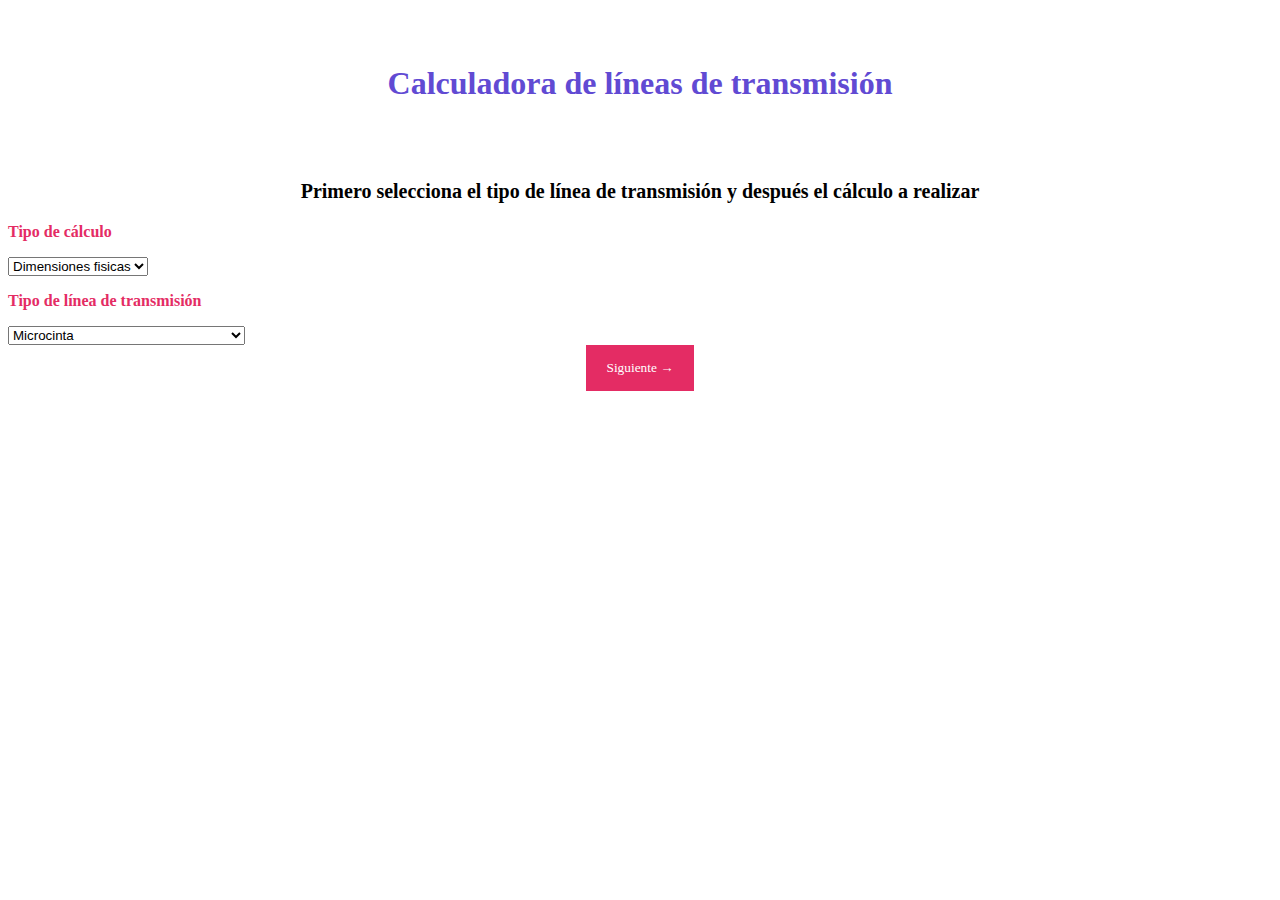
<file: index.html>
<!DOCTYPE html>
<html>

<header>
    <link href="https://cdn.jsdelivr.net/npm/bootstrap@5.0.2/dist/css/bootstrap.min.css" rel="stylesheet" integrity="sha384-EVSTQN3/azprG1Anm3QDgpJLIm9Nao0Yz1ztcQTwFspd3yD65VohhpuuCOmLASjC" crossorigin="anonymous">
    <link rel="stylesheet" href="css/diseño.css">
</header>

<body class="Inicio">

<div class="container overflow-hidden">
  <div class="row gy-10">
    <div class="col-12">
      <br><br><center><b><h1>Calculadora de líneas de transmisión</h1></b></center>
    </div>
  </div>
  <div class="row gy-8">
      <br><br><h3 class="custom-sub"><center>Primero selecciona el tipo de línea de transmisión y después el cálculo a realizar</center></h3>
  </div>
  <div class="row gy-5">
    <div class="col-6">
      <div class="p-3">
        <h3 class="custom-label">
          Tipo de cálculo
        </h3>
        <select class="form-select" id="tipo_calculo" name="calculo" aria-label="Selecciona una opción">
            <option value="1">Dimensiones fisicas</option>
            <option value="2">Impedancias</option>
        </select>
      </div>
    </div>
    <div class="col-6">
      <div class="p-3">
        <h3 class="custom-label">
          Tipo de línea de transmisión
        </h3>
        <select class="form-select" id="tipo_linea" name="Linea">
            <option value="1">Microcinta</option>
            <option value="2">Cable coaxial</option>
            <option value="3">Línea bifilar o de alambres paralelos</option>
        </select>
      </div>
    </div>
  </div>
  <div class="row gy-5">
    <div class="col-12">
      <div class="p-3">
        <center>
        <button type="button" class="btn btn-dark btn-md" id="reedireccionar">
          Siguiente →
        </button>
      </center>
      </div>
    </div>
  </div>
</div>



  <script src="js/cambio.js"></script>
  <script src="https://cdn.jsdelivr.net/npm/bootstrap@5.0.2/dist/js/bootstrap.bundle.min.js" integrity="sha384-MrcW6ZMFYlzcLA8Nl+NtUVF0sA7MsXsP1UyJoMp4YLEuNSfAP+JcXn/tWtIaxVXM" crossorigin="anonymous"></script>

  </body>

</html>
</file>
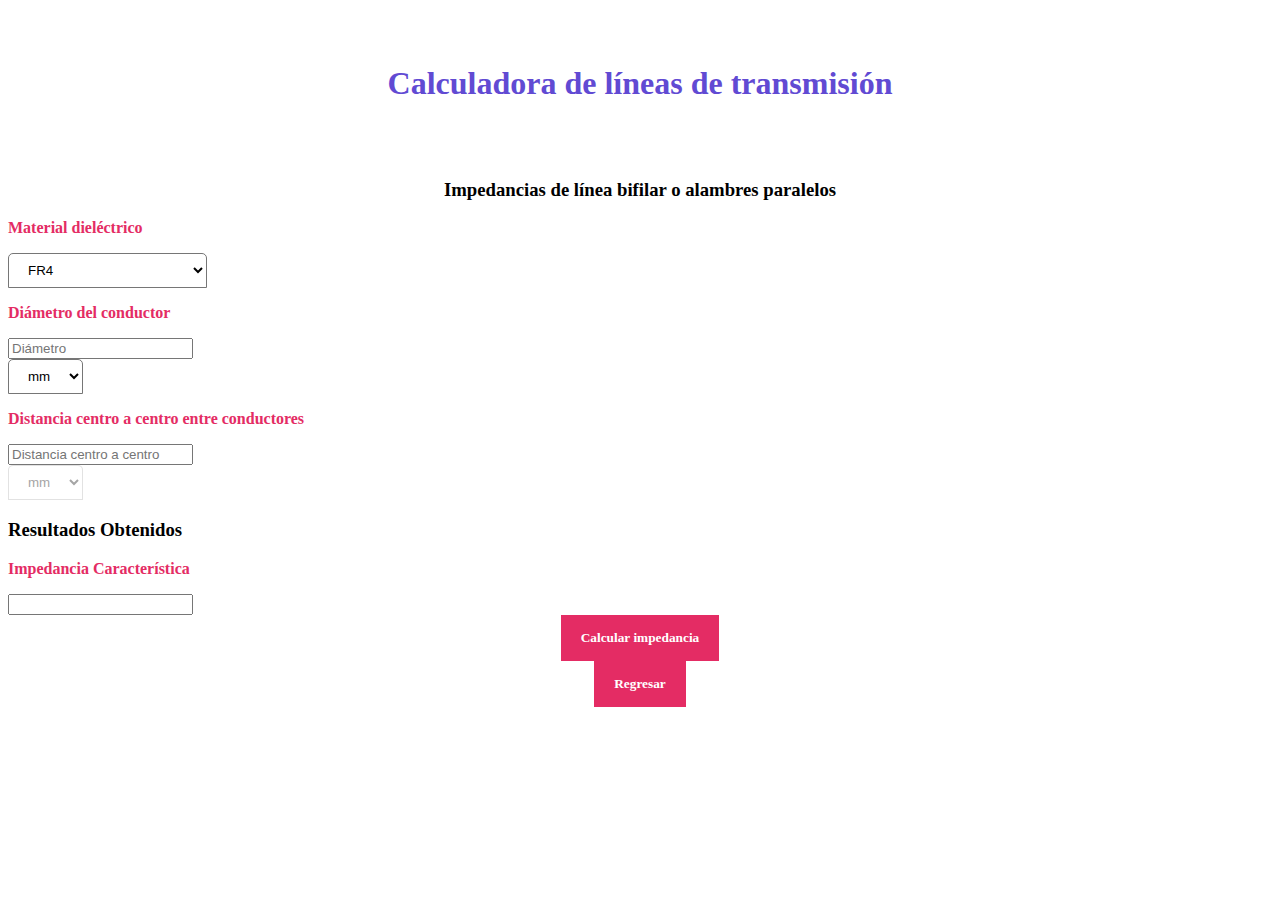
<file: Bifiliar.html>
<!DOCTYPE html>
<html>

<header>
    <link rel="stylesheet" href="css/Bifiliar.css">
    <link href="https://cdn.jsdelivr.net/npm/bootstrap@5.0.2/dist/css/bootstrap.min.css" rel="stylesheet" integrity="sha384-EVSTQN3/azprG1Anm3QDgpJLIm9Nao0Yz1ztcQTwFspd3yD65VohhpuuCOmLASjC" crossorigin="anonymous">
    <link rel="stylesheet" href="css/diseño.css">

</header>

<body class="Inicio">

  <div class="container overflow-hidden">
    <div class="row gy-10">
      <div class="col-12">
        <br><br><center><b><h1>Calculadora de líneas de transmisión</h1></b></center>
      </div>
    </div>
    <div class="row gy-10">
      <div class="col-12">
        <br><br><center><b><h3>Impedancias de línea bifilar o alambres paralelos</h3></b></center>
      </div>
    </div>
    <div class="row gy-5">
      <div class="col-12">
        <div class="col-6">
          <div class="p-3">
            <h3 class="custom-label">
              Material dieléctrico
            </h3>
            <select class="form-select" id="diele" name="Dielectrico" onchange="cambiar_estilo()">
              <option  value="1" selected="selected">FR4</option>
              <option  value="2">Fibra de Vidrio (D Glass) </option>
              <option  value="3">Fibra de Vidrio (E glass)</option>
              <option  value="4">PVC</option>
              <option  value="5">Duroid</option>
              <option  value="6">Mylar</option>
              <option  value="7">Poliestireno</option>
              <option  value="8">Polietileno</option>
              <option  value="9">Porcelana</option>
              <option  value="10">Teflon</option>
              <option  value="11">Caucho</option>
              <option  value="12">Otro</option>
            </select>
          </div>
        </div>
        <div class="col-6">
          <div class="p-3 otra_seleccion">
            <input type="text" class="form-control input_dielectrico" id="dielectrico_in" placeholder="Ingresa la permitividad magnética"></input>
          </div>
        </div>
      </div>
    </div>


    <div class="row gy-5">
      <div class="col-6">
        <div class="p-3">
          <div class="col-8">
            <h3 class="custom-label">
              Diámetro del conductor
            </h3>
          </div>
          <div class="row">
            <div class="col-6">
              <input type="text" class="form-control" id="conductor_input" placeholder="Diámetro">
            </div>
            <div class="col-6">
              <select class="form-select" id="diam" name="diametro_c" onchange="medida()">
                   <option value="1" selected="selected">mm</option>
                   <option value="2">cm</option>
              </select>
            </div>
          </div>
        </div>
      </div>


      <div class="col-6">
        <div class="p-3">
          <div class="col-12">
            <h3 class="custom-label">
              Distancia centro a centro entre conductores
            </h3>
          </div>
          <div class="row">
            <div class="col-6">
              <input type="text" class="form-control" id="dcc_input" placeholder="Distancia centro a centro">
            </div>
            <div class="col-6">
              <select class="form-select atributos_medicion" id="dcc" name="medicion_dimnensiones" disabled="disabled">
                <option value="1" selected="selected">mm</option>
                <option value="2">cm</option>
              </select>
            </div>
          </div>
        </div>
      </div>
    </div>

  <div class="row gy-5">
    <div class="col-12">
      <div class="p-3">
        <div class="col-12">
          <h3>
            Resultados Obtenidos
          </h3>
        </div>
        <div class="row">
          <div class="col-8">
            <h3 class="custom-label">Impedancia Característica</h3>
            <input type="text" class="form-control" id="bifiliar_res" readonly=readonly>
          </div>
        </div>
      </div>
    </div>
  </div>

  <div class="row gy-5">
        <div class="col-12 ">
          <center>
          <button type="button" class="btn btn-dark btn-md" id="impedancia_calculo3">
            Calcular impedancia
          </button></center>
        </div>
        <div class="col-12 ">
          <center><button type="button" class="btn btn-light btn-md" onclick="menu()">
            Regresar
          </button></center>
        </div>
  </div>
  </div>



</div>
<script src="js/cambio.js"></script>
<script src="js/Dielectrico.js"></script>
<script src="js/bifiliar_impedancia.js"></script>
  </body>

</html>
</file>
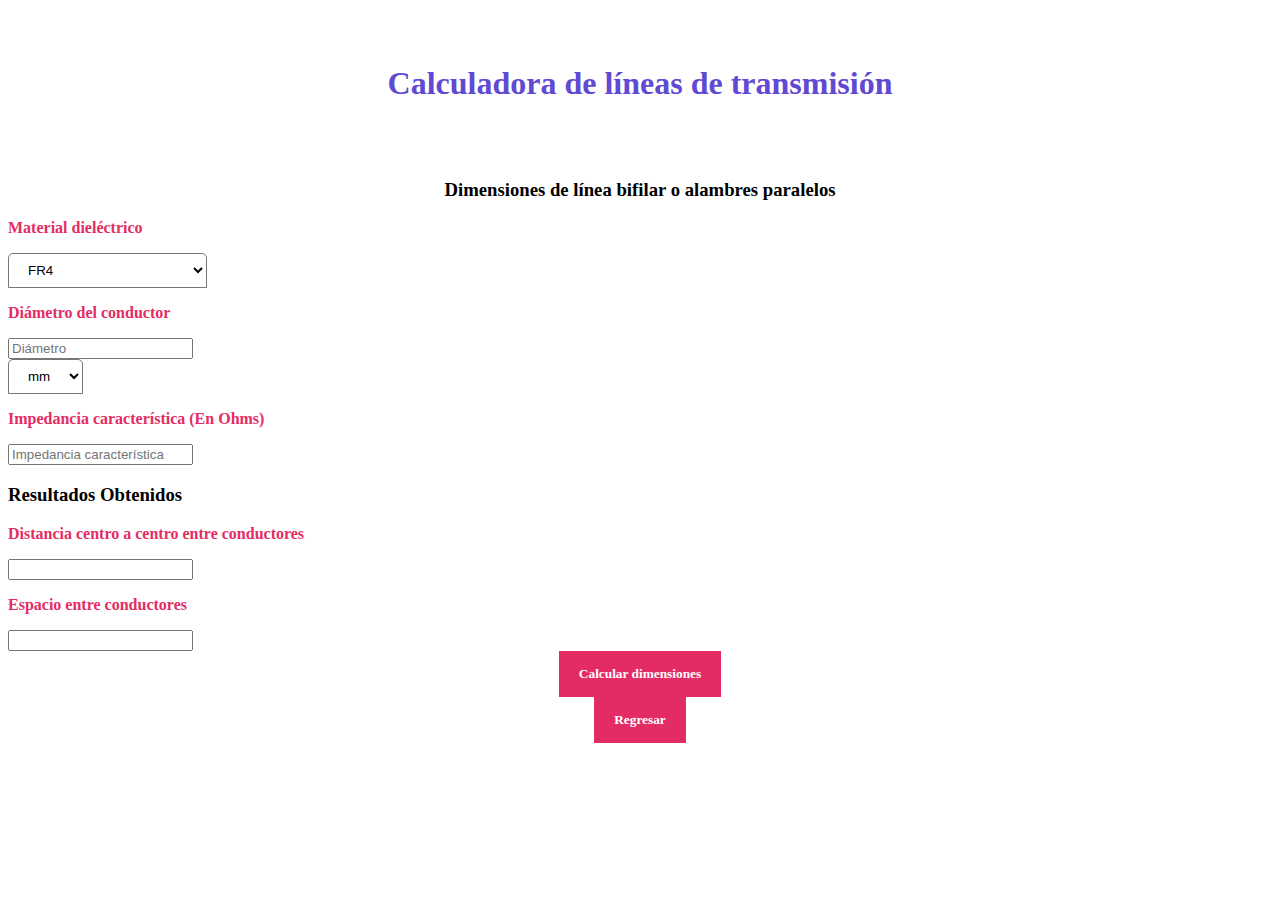
<file: Bifiliar2.html>
<!DOCTYPE html>
<html>

<header>
    <link rel="stylesheet" href="css/Bifiliar.css">
    <link href="https://cdn.jsdelivr.net/npm/bootstrap@5.0.2/dist/css/bootstrap.min.css" rel="stylesheet" integrity="sha384-EVSTQN3/azprG1Anm3QDgpJLIm9Nao0Yz1ztcQTwFspd3yD65VohhpuuCOmLASjC" crossorigin="anonymous">
    <link rel="stylesheet" href="css/diseño.css">


</header>

<body class="Inicio">


    <div class="container overflow-hidden">
      <div class="row gy-10">
        <div class="col-12">
          <br><br><center><b><h1>Calculadora de líneas de transmisión</h1></b></center>
        </div>
      </div>
      <div class="row gy-10">
        <div class="col-12">
          <br><br><center><b><h3>Dimensiones de línea bifilar o alambres paralelos</h3></b></center>
        </div>
      </div>
      <div class="row gy-5">
        <div class="col-12">
          <div class="col-6">
            <div class="p-3">
              <h3 class="custom-label">
                Material dieléctrico
              </h3>
              <select class="form-select" id="diele" name="Dielectrico" onchange="cambiar_estilo()">
                <option  value="1" selected="selected">FR4</option>
                <option  value="2">Fibra de Vidrio (D Glass) </option>
                <option  value="3">Fibra de Vidrio (E glass)</option>
                <option  value="4">PVC</option>
                <option  value="5">Duroid</option>
                <option  value="6">Mylar</option>
                <option  value="7">Poliestireno</option>
                <option  value="8">Polietileno</option>
                <option  value="9">Porcelana</option>
                <option  value="10">Teflon</option>
                <option  value="11">Caucho</option>
                <option  value="12">Otro</option>
              </select>
            </div>
          </div>
          <div class="col-6">
            <div class="p-3 otra_seleccion">
              <input type="text" class="form-control input_dielectrico" id="dielectrico_in" placeholder="Ingresa la permitividad magnética"></input>
            </div>
          </div>
        </div>
      </div>


      <div class="row gy-5">
        <div class="col-6">
          <div class="p-3">
            <div class="col-8">
              <h3 class="custom-label">
                Diámetro del conductor
              </h3>
            </div>
            <div class="row">
              <div class="col-6">
                <input type="text" class="form-control" id="conductor_input" placeholder="Diámetro">
              </div>
              <div class="col-6">
                <select class="form-select" id="diam" name="diametro_c" onchange="medida()">
                     <option value="1" selected="selected">mm</option>
                     <option value="2">cm</option>
                </select>
              </div>
            </div>
          </div>
        </div>
        <div class="col-6">
          <div class="p-3">
            <div class="col-8">
              <h3 class="custom-label">
                Impedancia característica (En Ohms)
              </h3>
            </div>
            <div class="row">
              <div class="col-12">
                <input type="text" class="form-control" id="impedancia_input" placeholder="Impedancia característica">
              </div>
            </div>
          </div>
        </div>


      </div>

      <div class="row gy-5">
        <div class="col-12">
          <div class="p-3">
            <div class="col-12">
              <h3>
                Resultados Obtenidos
              </h3>
            </div>
            <div class="row">
              <div class="col-6">
                <h3 class="custom-label">Distancia centro a centro entre conductores</h3>
                <input type="text" class="form-control" id="bif_distancia" readonly=readonly>
              </div>
              <div class="col-6">
                <h3 class="custom-label">Espacio entre conductores</h3>
                <input type="text" class="form-control" id="bif_espacio" readonly=readonly >
              </div>
            </div>
          </div>
        </div>
    </div>

    <div class="row gy-5">
          <div class="col-12 ">
            <center>
            <button type="button" class="btn btn-dark btn-md" id="dimensiones_calculo">
              Calcular dimensiones
            </button></center>
          </div>
          <div class="col-12 ">
            <center><button type="button" class="btn btn-light btn-md" onclick="menu()">
              Regresar
            </button></center>
          </div>
    </div>
    </div>

<script src="js/cambio.js"></script>
<script src="js/Dielectrico.js"></script>
<script src="js/bifiliar_diametros.js"></script>
  </body>

</html>
</file>
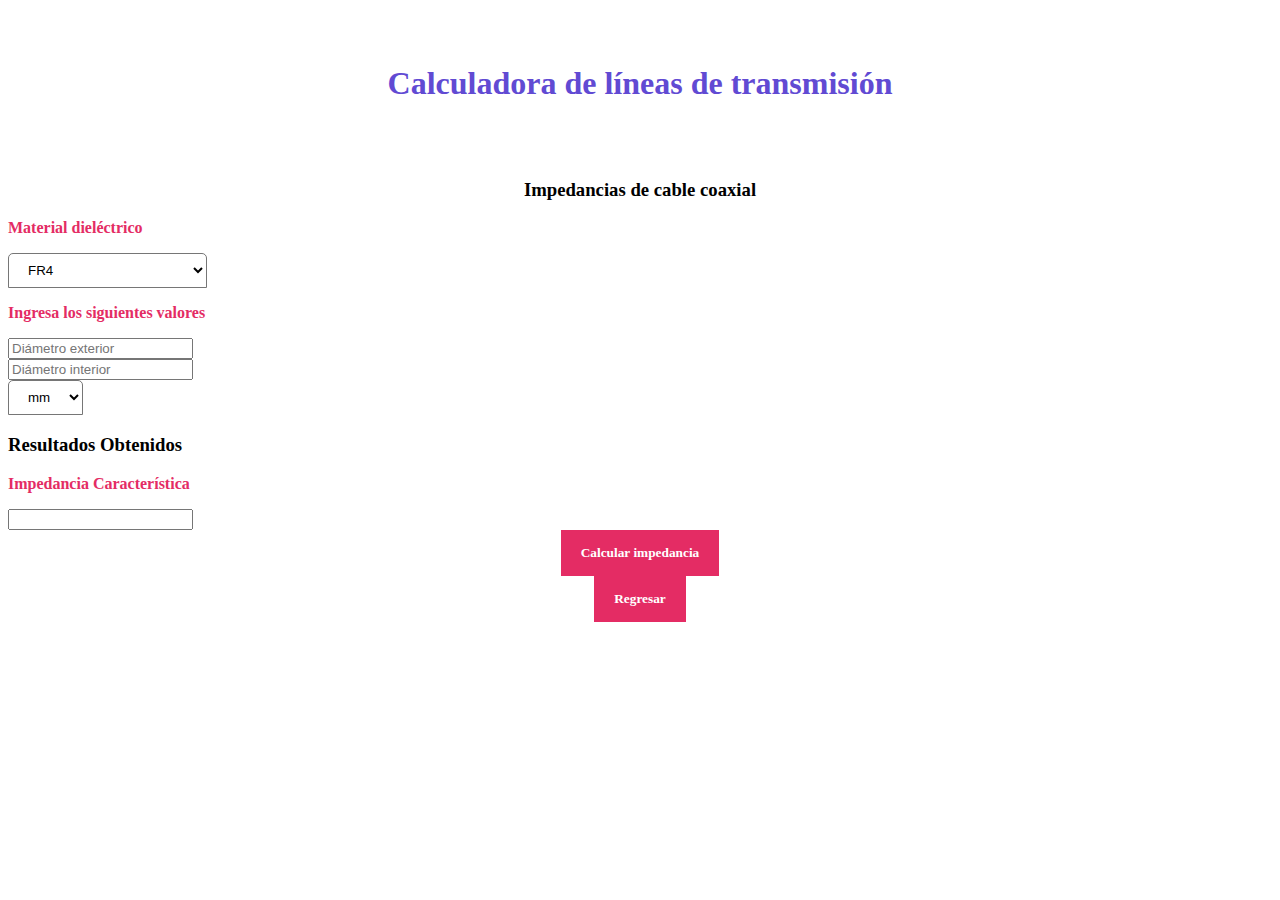
<file: Coaxial.html>
<!DOCTYPE html>
<html>

<header>
    <link rel="stylesheet" href="css/coaxial.css">
    <link href="https://cdn.jsdelivr.net/npm/bootstrap@5.0.2/dist/css/bootstrap.min.css" rel="stylesheet" integrity="sha384-EVSTQN3/azprG1Anm3QDgpJLIm9Nao0Yz1ztcQTwFspd3yD65VohhpuuCOmLASjC" crossorigin="anonymous">
    <link rel="stylesheet" href="css/diseño.css">

</header>

<body class="Inicio">

    <div class="container overflow-hidden">
      <div class="row gy-10">
        <div class="col-12">
          <br><br><center><b><h1>Calculadora de líneas de transmisión</h1></b></center>
        </div>
      </div>
      <div class="row gy-10">
        <div class="col-12">
          <br><br><center><b><h3>Impedancias de cable coaxial</h3></b></center>
        </div>
      </div>
      <div class="row gy-5">
        <div class="col-12">
          <div class="col-6">
            <div class="p-3">
              <h3 class="custom-label">
                Material dieléctrico
              </h3>
              <select class="form-select" id="diele" name="Dielectrico" onchange="cambiar_estilo()">
                <option  value="1" selected="selected">FR4</option>
                <option  value="2">Fibra de Vidrio (D Glass) </option>
                <option  value="3">Fibra de Vidrio (E glass)</option>
                <option  value="4">PVC</option>
                <option  value="5">Duroid</option>
                <option  value="6">Mylar</option>
                <option  value="7">Poliestireno</option>
                <option  value="8">Polietileno</option>
                <option  value="9">Porcelana</option>
                <option  value="10">Teflon</option>
                <option  value="11">Caucho</option>
                <option  value="12">Otro</option>
              </select>
            </div>
          </div>
          <div class="col-6">
            <div class="p-3 otra_seleccion">
              <input type="text" class="form-control input_dielectrico" id="dielectrico_in" placeholder="Ingresa la permitividad magnética"></input>
            </div>
          </div>
        </div>
      </div>


      <div class="row gy-5">
        <div class="col-12">
          <div class="p-3">
            <div class="col-12">
              <h3 class="custom-label">
                Ingresa los siguientes valores
              </h3>
            </div>
            <div class="row">
              <div class="col-4">
                <input type="text" class="form-control" id="de_input" placeholder="Diámetro exterior">
              </div>
              <div class="col-4">
                <input type="text" class="form-control" id="di_input" placeholder="Diámetro interior">
              </div>
              <div class="col-4">
                <select class="form-select" id="med2" name="medicion_dimnensiones2" onchange="medida()">
                     <option value="1" selected="selected">mm</option>
                     <option value="2">cm</option>
                </select>
              </div>
            </div>
          </div>
        </div>
    </div>

    <div class="row gy-5">
      <div class="col-12">
        <div class="p-3">
          <div class="col-12">
            <h3>
              Resultados Obtenidos
            </h3>
          </div>
          <div class="row">
            <div class="col-8">
              <h3 class="custom-label">Impedancia Característica</h3>
              <input type="text" class="form-control" id="coax_res" readonly=readonly>
            </div>
          </div>
        </div>
      </div>
  </div>

  <div class="row gy-5">
          <div class="col-12 ">
            <center>
            <button type="button" class="btn btn-dark btn-md" id="impedancia_calculo2">
              Calcular impedancia
            </button></center>
          </div>
          <div class="col-12 ">
            <center><button type="button" class="btn btn-light btn-md" onclick="menu()">
              Regresar
            </button></center>
          </div>
    </div>
  </div>


<script src="js/cambio.js"></script>
<script src="js/Dielectrico.js"></script>
<script src="js/coaxial_impedancia.js"></script>
  </body>

</html>
</file>
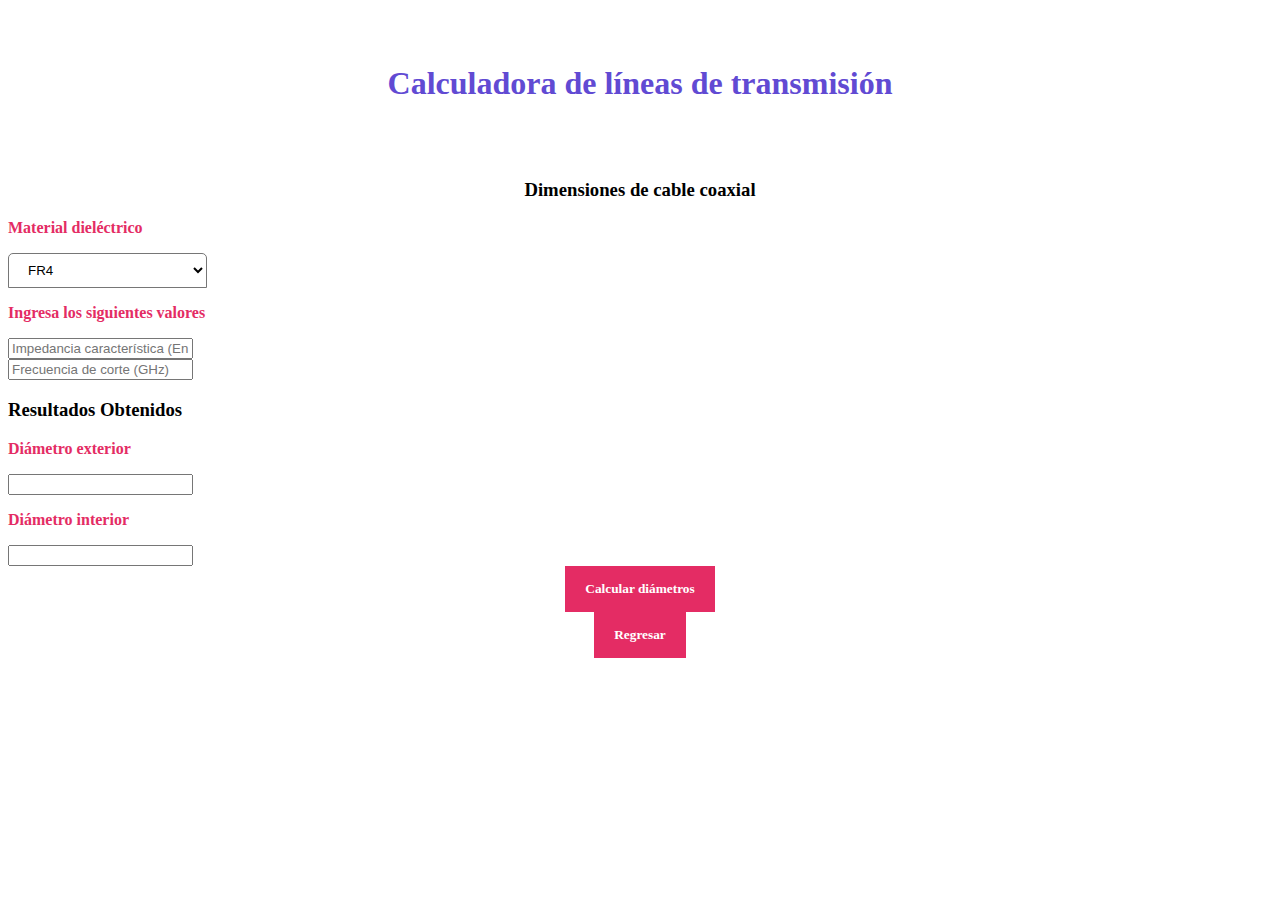
<file: Coaxial2.html>
<!DOCTYPE html>
<html>

<header>
    <link rel="stylesheet" href="css/coaxial.css">
    <link href="https://cdn.jsdelivr.net/npm/bootstrap@5.0.2/dist/css/bootstrap.min.css" rel="stylesheet" integrity="sha384-EVSTQN3/azprG1Anm3QDgpJLIm9Nao0Yz1ztcQTwFspd3yD65VohhpuuCOmLASjC" crossorigin="anonymous">
    <link rel="stylesheet" href="css/diseño.css">
</header>

<body class="Inicio">

  <div class="container overflow-hidden">
    <div class="row gy-10">
      <div class="col-12">
        <br><br><center><b><h1>Calculadora de líneas de transmisión</h1></b></center>
      </div>
    </div>
    <div class="row gy-10">
      <div class="col-12">
        <br><br><center><b><h3>Dimensiones de cable coaxial</h3></b></center>
      </div>
    </div>
    <div class="row gy-5">
      <div class="col-12">
        <div class="col-6">
          <div class="p-3">
            <h3 class="custom-label">
              Material dieléctrico
            </h3>
            <select class="form-select" id="diele" name="Dielectrico" onchange="cambiar_estilo()">
              <option  value="1" selected="selected">FR4</option>
              <option  value="2">Fibra de Vidrio (D Glass) </option>
              <option  value="3">Fibra de Vidrio (E glass)</option>
              <option  value="4">PVC</option>
              <option  value="5">Duroid</option>
              <option  value="6">Mylar</option>
              <option  value="7">Poliestireno</option>
              <option  value="8">Polietileno</option>
              <option  value="9">Porcelana</option>
              <option  value="10">Teflon</option>
              <option  value="11">Caucho</option>
              <option  value="12">Otro</option>
            </select>
          </div>
        </div>
        <div class="col-6">
          <div class="p-3 otra_seleccion">
            <input type="text" class="form-control input_dielectrico" id="dielectrico_in" placeholder="Ingresa la permitividad magnética"></input>
          </div>
        </div>
      </div>
    </div>


    <div class="row gy-5">
      <div class="col-12">
        <div class="p-3">
          <div class="col-12">
            <h3 class="custom-label">
              Ingresa los siguientes valores
            </h3>
          </div>
          <div class="row">
            <div class="col-6">
              <input type="text" class="form-control" id="impedancia_input" placeholder="Impedancia característica (En Ohms)">
            </div>
            <div class="col-6">
              <input type="text" class="form-control" id="frecuencia_input" placeholder="Frecuencia de corte (GHz)">
            </div>
          </div>
        </div>
      </div>
  </div>

  <div class="row gy-5">
    <div class="col-12">
      <div class="p-3">
        <div class="col-12">
          <h3>
            Resultados Obtenidos
          </h3>
        </div>
        <div class="row">
          <div class="col-6">
            <h3 class="custom-label">Diámetro exterior</h3>
            <input type="text" class="form-control" id="coax_diame" readonly=readonly>
          </div>
          <div class="col-6">
            <h3 class="custom-label">Diámetro interior</h3>
            <input type="text" class="form-control" id="coax_diami" readonly=readonly >
          </div>
        </div>
      </div>
    </div>
</div>

<div class="row gy-5">
        <div class="col-12 ">
          <center>
          <button type="button" class="btn btn-dark btn-md" id="dimensiones_calculo">
            Calcular diámetros
          </button></center>
        </div>
        <div class="col-12 ">
          <center><button type="button" class="btn btn-light btn-md" onclick="menu()">
            Regresar
          </button></center>
        </div>
  </div>
</div>



<script src="js/cambio.js"></script>
<script src="js/Dielectrico.js"></script>
<script src="js/coaxial_diametros.js"></script>
  </body>

</html>
</file>
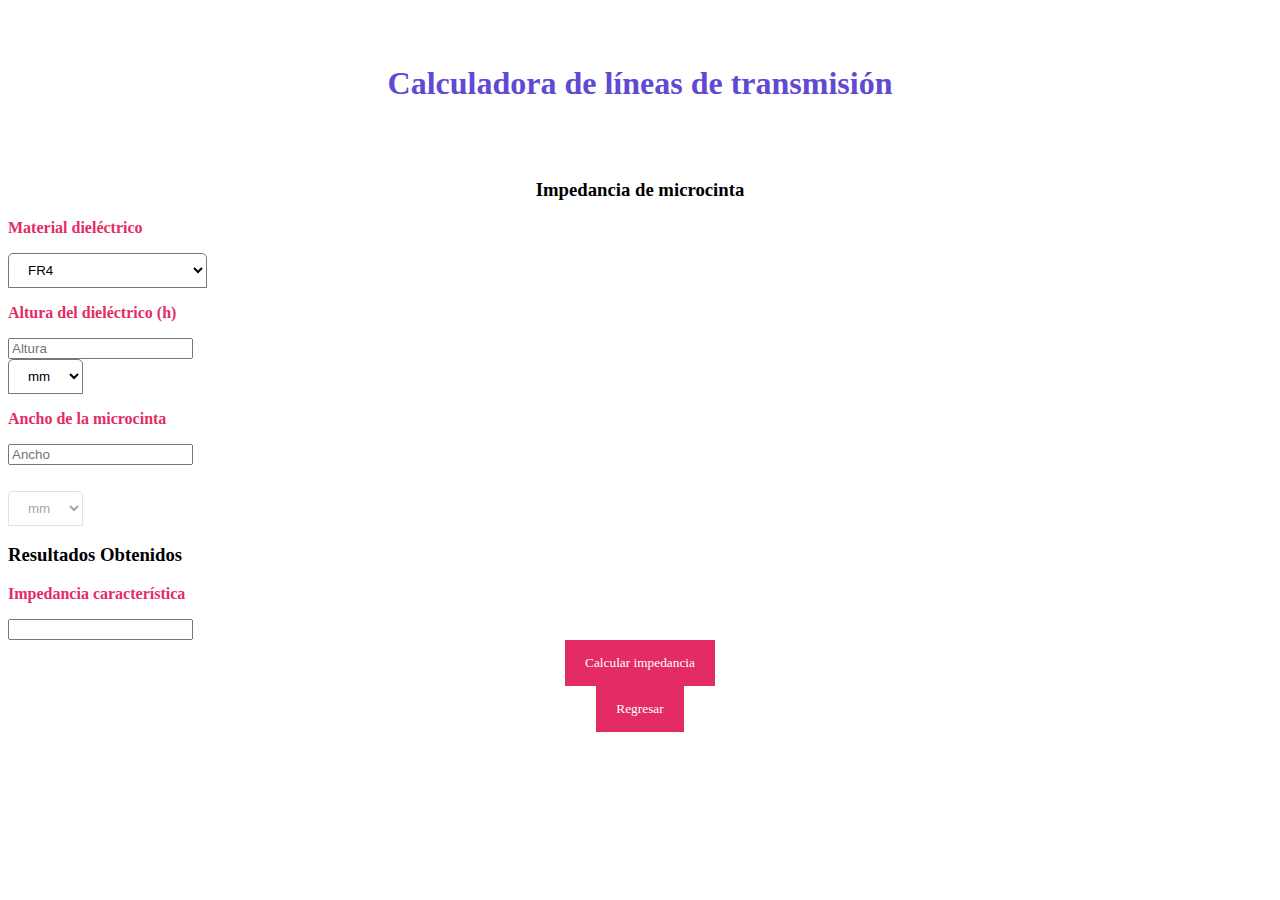
<file: Microcinta.html>
<!DOCTYPE html>
<html>

<header>
  <link href="https://cdn.jsdelivr.net/npm/bootstrap@5.0.2/dist/css/bootstrap.min.css" rel="stylesheet" integrity="sha384-EVSTQN3/azprG1Anm3QDgpJLIm9Nao0Yz1ztcQTwFspd3yD65VohhpuuCOmLASjC" crossorigin="anonymous">
    <link rel="stylesheet" href="css/microcinta.css">
    <link rel="stylesheet" href="css/diseño.css">
</header>

<body class="Inicio">

  <div class="container overflow-hidden">
    <div class="row gy-10">
      <div class="col-12">
        <br><br><center><b><h1>Calculadora de líneas de transmisión</h1></b></center>
      </div>
    </div>
    <div class="row gy-10">
      <div class="col-12">
        <br><br><center><b><h3>Impedancia de microcinta</h3></b></center>
      </div>
    </div>
    <div class="row gy-5">
      <div class="col-12">
        <div class="col-6">
          <div class="p-3">
            <h3 class="custom-label">
              Material dieléctrico
            </h3>
            <select class="form-select" id="diele" name="Dielectrico" onchange="cambiar_estilo()">
              <option  value="1" selected="selected">FR4</option>
              <option  value="2">Fibra de Vidrio (D Glass) </option>
              <option  value="3">Fibra de Vidrio (E glass)</option>
              <option  value="4">PVC</option>
              <option  value="5">Duroid</option>
              <option  value="6">Mylar</option>
              <option  value="7">Poliestireno</option>
              <option  value="8">Polietileno</option>
              <option  value="9">Porcelana</option>
              <option  value="10">Teflon</option>
              <option  value="11">Caucho</option>
              <option  value="12">Otro</option>
            </select>
          </div>
        </div>
        <div class="col-6">
          <div class="p-3 otra_seleccion">
            <input type="text" class="form-control input_dielectrico" id="dielectrico_in" placeholder="Ingresa la permitividad magnética"></input>
          </div>
        </div>
      </div>
    </div>

    <div class="row gy-5">
      <div class="col-6">
        <div class="p-3">
          <div class="col-8">
            <h3 class="custom-label">
              Altura del dieléctrico (h)
            </h3>
          </div>
          <div class="row">
            <div class="col-6">
              <input type="text" class="form-control" id="espesor_input" placeholder="Altura">
            </div>
            <div class="col-6">
              <select class="form-select" id="esp" name="medicion" onchange="medida()">
                   <option value="1" selected="selected">mm</option>
                   <option value="2">cm</option>
              </select>
            </div>
          </div>
        </div>
      </div>


      <div class="col-6">
        <div class="p-3">
          <div class="col-8">
            <h3 class="custom-label">
              Ancho de la microcinta
            </h3>
          </div>
          <div class="row">
            <div class="col-6">
              <input type="text" class="form-control" id="ancho_input" placeholder="Ancho">
            </div>
            <div class="col-6">
              <select class="form-select atributos_medicion" id="med" name="medicion_dimnensiones" disabled="disabled">
                <option value="1" selected="selected">mm</option>
                <option value="2">cm</option>
              </select>
            </div>
          </div>
        </div>
      </div>
    </div>


  <div class="row gy-5">
    <div class="col-12">
      <div class="p-3">
        <div class="col-12">
          <h3>
            Resultados Obtenidos
          </h3>
        </div>
        <div class="row">
          <div class="col-6">
            <h3 class="custom-label" id="resultado">Impedancia característica</h3>
            <input type="text" class="form-control" id="micro_res" readonly=readonly>
          </div>
        </div>
      </div>
    </div>
  </div>

  <div class="row gy-5">
        <div class="col-12 ">
          <center>
          <button type="button" class="btn btn-dark btn-md" id="impedancia_calculo">
            Calcular impedancia
          </button></center>
        </div>
        <div class="col-12 ">
          <center><button type="button" class="btn btn-light btn-md" onclick="menu()">
            Regresar
          </button></center>
        </div>
  </div>
  </div>


<script src="js/cambio.js"></script>
<script src="js/Dielectrico.js"></script>
<script src="js/microcinta_impedancia.js"></script>
  </body>



</html>
</file>
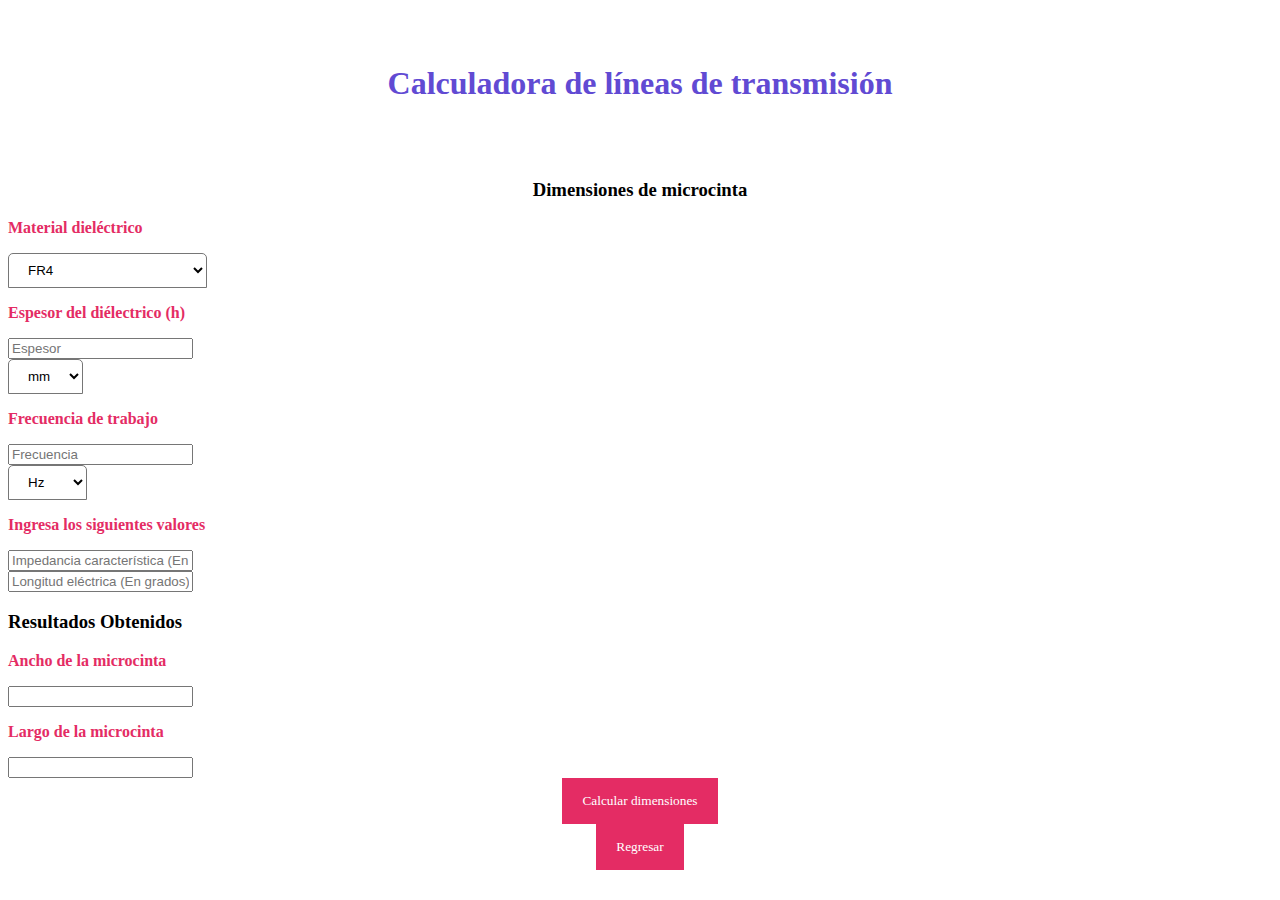
<file: Microcinta2.html>
<!DOCTYPE html>
<html>

<header>
    <link href="https://cdn.jsdelivr.net/npm/bootstrap@5.0.2/dist/css/bootstrap.min.css" rel="stylesheet" integrity="sha384-EVSTQN3/azprG1Anm3QDgpJLIm9Nao0Yz1ztcQTwFspd3yD65VohhpuuCOmLASjC" crossorigin="anonymous">
    <link rel="stylesheet" href="css/microcinta.css">
    <link rel="stylesheet" href="css/diseño.css">

</header>

<body class="Inicio">

  <div class="container overflow-hidden">
    <div class="row gy-10">
      <div class="col-12">
        <br><br><center><b><h1>Calculadora de líneas de transmisión</h1></b></center>
      </div>
    </div>
    <div class="row gy-10">
      <div class="col-12">
        <br><br><center><b><h3>Dimensiones de microcinta</h3></b></center>
      </div>
    </div>
    <div class="row gy-5">
      <div class="col-12">
        <div class="col-6">
          <div class="p-3">
            <h3 class="custom-label">
              Material dieléctrico
            </h3>
            <select class="form-select" id="diele" name="Dielectrico" onchange="cambiar_estilo()">
              <option  value="1" selected="selected">FR4</option>
              <option  value="2">Fibra de Vidrio (D Glass) </option>
              <option  value="3">Fibra de Vidrio (E glass)</option>
              <option  value="4">PVC</option>
              <option  value="5">Duroid</option>
              <option  value="6">Mylar</option>
              <option  value="7">Poliestireno</option>
              <option  value="8">Polietileno</option>
              <option  value="9">Porcelana</option>
              <option  value="10">Teflon</option>
              <option  value="11">Caucho</option>
              <option  value="12">Otro</option>
            </select>
          </div>
        </div>
        <div class="col-6">
          <div class="p-3 otra_seleccion">
            <input type="text" class="form-control input_dielectrico" id="dielectrico_in" placeholder="Ingresa la permitividad magnética"></input>
          </div>
        </div>
      </div>
    </div>

    <div class="row gy-5">
      <div class="col-6">
        <div class="p-3">
          <div class="col-8">
            <h3 class="custom-label">
              Espesor del diélectrico (h)
            </h3>
          </div>
          <div class="row">
            <div class="col-6">
              <input type="text" class="form-control" id="espesor_input" placeholder="Espesor">
            </div>
            <div class="col-6">
              <select class="form-select" id="esp" name="medicion">
                   <option value="1" selected="selected">mm</option>
                   <option value="2">cm</option>
              </select>
            </div>
          </div>
        </div>
      </div>


      <div class="col-6">
        <div class="p-3">
          <div class="col-8">
            <h3 class="custom-label">
              Frecuencia de trabajo
            </h3>
          </div>
          <div class="row">
            <div class="col-6">
              <input type="text" class="form-control" id="frecuencia_input" placeholder="Frecuencia">
            </div>
            <div class="col-6">
              <select class="form-select" id="fr" name="frequencia">
                <option value="1" selected="selected">Hz</option>
                 <option value="2">KHz</option>
                 <option value="3">GHz</option>
              </select>
            </div>
          </div>
        </div>
      </div>
    </div>

    <div class="row gy-5">
      <div class="col-12">
        <div class="p-3">
          <div class="col-12">
            <h3 class="custom-label">
              Ingresa los siguientes valores
            </h3>
          </div>
          <div class="row">
            <div class="col-6">
              <input type="text" class="form-control" id="impedancia_input" placeholder="Impedancia característica (En Ohms)">
            </div>
            <div class="col-6">
              <input type="text" class="form-control" id="longitud_input" placeholder="Longitud eléctrica (En grados)">
            </div>
          </div>
        </div>
      </div>
  </div>

  <div class="row gy-5">
    <div class="col-12">
      <div class="p-3">
        <div class="col-12">
          <h3>
            Resultados Obtenidos
          </h3>
        </div>
        <div class="row">
          <div class="col-6">
            <h3 class="custom-label" id="resultadoancho">Ancho de la microcinta</h3>
            <input type="text" class="form-control" id="micro_ancho" readonly=readonly>
          </div>
          <div class="col-6">
            <h3 class="custom-label" id="resultadolongitud">Largo de la microcinta</h3>
            <input type="text" class="form-control" id="micro_largo" readonly=readonly >
          </div>
        </div>
      </div>
    </div>
</div>

<div class="row gy-5">
        <div class="col-12 ">
          <center>
          <button type="button" class="btn btn-dark btn-md" id="dimensiones_calculo">
            Calcular dimensiones
          </button></center>
        </div>
        <div class="col-12 ">
          <center><button type="button" class="btn btn-light btn-md" onclick="menu()">
            Regresar
          </button></center>
        </div>
  </div>
</div>



    <script src="js/cambio.js"></script>
    <script src="js/Dielectrico.js"></script>
    <script src="js/microcinta_dimensiones.js"></script>
    <script src="https://cdn.jsdelivr.net/npm/bootstrap@5.0.2/dist/js/bootstrap.bundle.min.js" integrity="sha384-MrcW6ZMFYlzcLA8Nl+NtUVF0sA7MsXsP1UyJoMp4YLEuNSfAP+JcXn/tWtIaxVXM" crossorigin="anonymous"></script>
</body>

</html>
</file>
<file: css/diseño.css>
body{
    font-family: Poppins;
}
.titulo{

    margin:auto;
    opacity: 80%;
    text-align: center;
    font-family: Poppins;
    width: auto;
    height:auto;
}


button{

border: none;
background-color:#e42c64;
color: #FFF;
padding: 15px 20px;
border-radius: all;
font-family: Poppins;
}

.button-return{

border: none;
color: #252A34;
background-color: ;
padding: 15px 20px;
border-radius: all;
font-family: Poppins;
}



h1{
    color:#614ad3;
 }


h4{
    color:#f9bcdd;
    font-family: Poppins;
}

h3{
    font-family: Poppins;
}

h5{
    color: #FFF;
}

.Contenedor{
margin:auto;
text-align: center;
height:auto;
width: 60%;
background-color:#252A34 ;
padding: 50px;
}


.pagina_calculo{
 margin-top: 4%;

 margin-bottom: 4%;
}

.custom-label{
  font-size: 16px;
  color:#e42c64;
}

.custom-sub{
  font-size: 20px;
}

.input_dielectrico{
    overflow: hidden;
    display: none;

}
</file>
<file: css/Bifiliar.css>
.titulo,.titulo2{
    
    margin:auto;
    background-color:lightsteelblue;
    opacity: 80%;
    text-align: center;
    border: 1px solid;
    padding: 2%;
    font-family: Cambria, Cochin, Georgia, Times, 'Times New Roman', serif;
    width: 60%;
    height:auto;
}



button{

border: none;
background-color:lightgreen;
padding: 15px 20px;
font-weight:bold; 
}


.content-select select{
	appearance: none;
	-webkit-appearance: none;
	-moz-appearance: none;
}



select{
    border-radius: 5px 5px 0 0;
    padding: 8px 15px;
    overflow: hidden;
    background-color: #fff;   
}


.diele3{
width:100%;
}


optgroup{
cursor:pointer;   
width: 30%;
    position:relative;
    font-size: 15px;
    color:black;
    border:1px solid #ccc;
}


.select select {
    padding: 5px 8px;
    width: 100%;
    border: none;
    box-shadow: none;
    background-color: transparent;
    background-image: none;
    appearance: none;
}



h2{
    color:purple;
    font-family: 'Franklin Gothic Medium', 'Arial Narrow', Arial, sans-serif;
    display: none;
    }

h4{
color:orange;
font-family: 'Franklin Gothic Medium', 'Arial Narrow', Arial, sans-serif;
}



h1{
   color:darkviolet;
   font-weight: bolder;
}



.Contenedor{
margin:auto;
padding: 2%;
border: 1px solid;
height:auto;
width: 60%;
border: 1px solid;
}

.dielectrico3{
    display: flex;
    flex-direction: row;
    flex-wrap: wrap;
}

.botones{
    display: flex;
    flex-direction: row;
    flex-wrap: wrap;
    justify-content: center;
}


.resultado_div{
    display: flex;
    flex-direction:column;
    margin-top: 3%;
    flex-wrap: wrap;   
}


.resultado_dcc{
    display: flex;
    flex-direction:column;
    margin-top: 3%;
    flex-wrap: wrap;   
}

.resultado_espacio{
    display: flex;
    flex-direction:column;
    margin-top: 3%;
    flex-wrap: wrap;   
}





.diametro_conductor{
    display: flex;
    flex-direction: row;
    flex-wrap: wrap;   
}


.Seleccion3{
    margin-right: 9%; 
     
    }

.input_dielectrico3{
    border-radius: 5px 5px 0 0;
    padding: 8px 15px;
    background-color:darkseagreen; 
    font-weight: bolder;
    width: 88%;
    overflow: hidden;
    margin-right: 10%;  
    display: none;
        
    }


.input_diamconductor{
    border-radius: 5px 5px 0 0;
    padding: 8px 25px;
    background-color:white; 
    font-weight: bolder;
    width:100%;
    overflow: hidden;
         
    margin-bottom: 3%;  
    }


    .input_resultadobif{
        border-radius: 5px 5px 0 0;
        padding: 8px 25px;
        background-color:plum;
        font-weight: bolder;
        width:10%;
        overflow: hidden;
        display: none;
        margin-bottom: 3%;   
    }
    

    .input_espacio{
        border-radius: 5px 5px 0 0;
        padding: 8px 25px;
        background-color:plum;
        font-weight: bolder;
        width:15%;
        overflow: hidden;
        display: none;
        margin-bottom: 3%;   
    }
    
    
    .input_distancia{
        border-radius: 5px 5px 0 0;
        padding: 8px 25px;
        background-color:plum;
        font-weight: bolder;
        width:15%;
        overflow: hidden;
        display: none;
        margin-bottom: 3%;   
    }








 .medida_diametro{
        margin-left: 10%;   
}
    

.imagen_bifiliar{
        display:flex;
        justify-content: center;
    
}


.general_impedancia3{
            margin-top: 4%;  
            margin:auto;
            padding: 2%;
            border: 1px solid;
            height:auto;
            width: 60%;
            border: 1px solid;
            
          
}

.impedancia_dimensiones{
    display: flex;
    flex-direction: row;

    flex-wrap: wrap;   
}


.input_impedancia3{
            border-radius: 5px 5px 0 0;
            padding: 8px 30px;
            background-color:white; 
            font-weight: bolder;
            overflow: hidden;
            width: 100%;
            margin-bottom: 7%;  
        }


 .diametros3{
    display: flex;
    flex-direction: row;
    flex-wrap: wrap;
 }

 .general_diametrocentro{
    margin-top: 4%;  
    margin:auto;
    padding: 2%;
    border: 1px solid;
    height:auto;
    width: 60%;
    border: 1px solid;
    
  
}
.input_dcc{
    border-radius: 5px 5px 0 0;
    padding: 8px 30px;
    background-color:white; 
    font-weight: bolder;
    overflow: hidden;
    width: 100%;
    margin-bottom: 3%;  
}
.medida_dcc{
    margin-left: 10%;
}

.calculo_diametrocc,.calculo_impedancia3,.retroceso{
    display: flex;
 
    height:auto;
    justify-content: center;
    
   
}

.retroceso{
 margin-left: 3%;
}
</file>
<file: css/coaxial.css>
.titulo,.titulo2{
    
    margin:auto;
    background-color:lightsteelblue;
    opacity: 80%;
    text-align: center;
    border: 1px solid;
    padding: 2%;
    font-family: Cambria, Cochin, Georgia, Times, 'Times New Roman', serif;
    width: 60%;
    height:auto;
}


button{

border: none;
background-color:lightgreen;
padding: 15px 20px;
font-weight:bold; 
}


.content-select select{
	appearance: none;
	-webkit-appearance: none;
	-moz-appearance: none;
}



select{
    border-radius: 5px 5px 0 0;
    padding: 8px 15px;
    overflow: hidden;
    background-color: #fff;   
}


.diele2{
width:100%;
}


optgroup{
cursor:pointer;   
width: 30%;
    position:relative;
    font-size: 15px;
    color:black;
    border:1px solid #ccc;
}


.select select {
    padding: 5px 8px;
    width: 100%;
    border: none;
    box-shadow: none;
    background-color: transparent;
    background-image: none;
    appearance: none;
}


h4{
color:orange;
font-family: 'Franklin Gothic Medium', 'Arial Narrow', Arial, sans-serif;
}


h2{
color:purple;
font-family: 'Franklin Gothic Medium', 'Arial Narrow', Arial, sans-serif;
display: none;
}


h1{
   color:darkviolet;
   font-weight: bolder;
}



.Contenedor{
margin:auto;
padding: 2%;
border: 1px solid;
height:auto;
width: 60%;
border: 1px solid;
}


.dielectrico2{
    display: flex;
    flex-direction: row;
    flex-wrap: wrap;
}

.diametros{
    display: flex;
    flex-direction: row;
    flex-wrap: wrap;
}

.botones{
    display: flex;
    flex-direction: row;
    flex-wrap: wrap;
    justify-content: center;
}



.impedancia_dimensiones{
    display: flex;
    flex-direction: row;
    
    flex-wrap: wrap;   
}

.resultado_div{
    display: flex;
    flex-direction:column;
    margin-top: 3%;
    flex-wrap: wrap;   
}

.resultado_diame{
    display: flex;
    flex-direction:column;
    margin-top: 3%;
    flex-wrap: wrap;   
}

.resultado_diami{
    display: flex;
    flex-direction:column;
    margin-top: 3%;
    flex-wrap: wrap;   
}


.Seleccion2{
margin-right: 9%; 
 
}

.frecuencia{
    margin-left: 10%;
}

.Diametro_interior{
    margin-left: 10%;
}


.input_dielectrico2{
    border-radius: 5px 5px 0 0;
    padding: 8px 15px;
    background-color:darkseagreen; 
    font-weight: bolder;
    width: 88%;
    overflow: hidden;
    margin-right: 10%;  
    display: none;
    
}


.input_resultadocoax{
    border-radius: 5px 5px 0 0;
    padding: 8px 25px;
    background-color:plum;
    font-weight: bolder;
    width:10%;
    overflow: hidden;
    display: none;
    margin-bottom: 3%;   
}

.input_diame{
    border-radius: 5px 5px 0 0;
    padding: 8px 25px;
    background-color:plum;
    font-weight: bolder;
    width:20%;
    overflow: hidden;
    display: none;
    margin-bottom: 3%;   
}


.input_diami{
    border-radius: 5px 5px 0 0;
    padding: 8px 25px;
    background-color:plum;
    font-weight: bolder;
    width:20%;
    overflow: hidden;
    display: none;
    margin-bottom: 3%;   
}




.input_frecuencia2,.input_di,.input_de{
    border-radius: 5px 5px 0 0;
    padding: 8px 25px;
    background-color:white; 
    font-weight: bolder;
    width:100%;
    overflow: hidden;
     
    margin-bottom: 3%;  
}

.atributos_medicion{

margin-top: 2%;

}
.input_impedancia2{
    border-radius: 5px 5px 0 0;
    padding: 8px 30px;
    background-color:white; 
    font-weight: bolder;
    overflow: hidden;
    width: 100%;
    margin-bottom: 3%;  
}






.calculo_diametros,.calculo_impedancia2,.retroceso{
    display: flex;
     
    height:auto;
    justify-content: center;
    
   
}

.retroceso{
    margin-left: 3%;
   }

.general_impedancia2{
    margin-top: 4%;  
    margin:auto;
    padding: 2%;
    border: 1px solid;
    height:auto;
    width: 60%;
    border: 1px solid;
    
  
}

.general_diametros{
    margin-top: 4%;  
    margin:auto;
    padding: 2%;
    border: 1px solid;
    height:auto;
    width: 60%;
    border: 1px solid;
    
  
}

.tipo_medida2{
    margin-top: 2%;
}





    .imagen_coaxial{
    display:flex;
    justify-content: center;

    }
</file>
<file: css/microcinta.css>
body{
    font-family: Poppins;
}


select{
    border-radius: 5px 5px 0 0;
    padding: 8px 15px;
    overflow: hidden;
    background-color: #fff;
}
.diele{
width:100%;
}

optgroup{
cursor:pointer;
width: 30%;
    position:relative;
    font-size: 15px;
    color:black;
    border:1px solid #ccc;
}

.select select {
    padding: 5px 8px;
    width: 100%;
    border: none;
    box-shadow: none;
    background-color: transparent;
    background-image: none;
    appearance: none;
}




.Contenedor{
margin:auto;
text-align: center;
height:auto;
width: 60%;
background-color:#252A34 ;
padding: 50px;
}


.dielectrico{
    display: flex;
    flex-direction: row;
    flex-wrap: wrap;
}

.botones{
    display: flex;
    flex-direction: row;
    flex-wrap: wrap;
    justify-content: center;
}


.Espesor{
    display: flex;
    flex-direction: row;
    flex-wrap: wrap;
}
.Frecuencia{
    display: flex;
    flex-direction: row;
    flex-wrap: wrap;
}
.impedancia_longitud{
    display: flex;
    flex-direction: row;

    flex-wrap: wrap;
}

.longitudes{
    display: flex;
    flex-direction: row;

    flex-wrap: wrap;
}



.resultado_div{
    display: flex;
    flex-direction:column;
    margin-top: 3%;
    flex-wrap: wrap;
}


.resultado_ancho{
    display: flex;
    flex-direction:column;
    margin-top: 3%;
    flex-wrap: wrap;
}

.resultado_longitud{
    display: flex;
    flex-direction:column;
    margin-top: 3%;
    flex-wrap: wrap;
}








.Seleccion{
margin-right: 9%;
margin-bottom: 3%;
}
.medida_espesor{
margin-left: 10%;
}
.medida_frecuencia{
    margin-left: 10%;
}

.input_dielectrico{
    overflow: hidden;
    display: none;

}
.input_espesor{
    border-radius: 5px 5px 0 0;
    padding: 8px 15px;
    background-color:white;
    font-weight: bolder;
    width:100%;
    overflow: hidden;
    margin-right: 10%;
    margin-bottom: 3%;
}
.input_frecuencia{
    border-radius: 5px 5px 0 0;
    padding: 8px 15px;
    background-color:white;
    font-weight: bolder;
    width:100%;
    overflow: hidden;
    margin-right: 10%;
    margin-bottom: 3%;
}
.input_longitud,.input_alto,.input_ancho{
    padding: 8px 30px;
    font-weight: bolder;
    width: 100%;
    overflow: hidden;
    margin-bottom: 3%;
}



.input_resultadomicro{
    padding: 8px 25px;
    font-weight: bolder;
    width:10%;
    overflow: hidden;
    display: none;
    margin-bottom: 3%;
}



.input_ancho2{
    padding: 8px 25px;
    font-weight: bolder;
    width:15%;
    overflow: hidden;
    display: none;
    margin-bottom: 3%;
}


.input_largo{
    border-radius: 5px 5px 0 0;
    padding: 8px 25px;
    background-color:plum;
    font-weight: bolder;
    width:15%;
    overflow: hidden;
    display: none;
    margin-bottom: 3%;
}












.atributos_medicion{

margin-top: 2%;

}
.input_impedancia{
    border-radius: 5px 5px 0 0;
    padding: 8px 30px;
    background-color:white;
    font-weight: bolder;
    overflow: hidden;
    width: 100%;
    margin-bottom: 3%;
}




.longitud{
margin-left: 10%;

}
.Alto{
    margin-left: 10%;

}


.calculo_dimension,.calculo_impedancia,.retroceso{
    display: flex;

    height:auto;
    justify-content: center;


}


.retroceso{
    margin-left: 3%;
   }


.general_impedancia{
    margin:auto;
    text-align: center;
    height:auto;
    width: 60%;
    background-color:#252A34 ;
    padding: 50px;


}

.general_dimensiones{
    margin-top: 4%;
    margin:auto;
    padding: 2%;
    border: 1px solid;
    height:auto;
    width: 60%;
    border: 1px solid;


}




    .imagen_cinta{
    display:flex;
    justify-content: center;

    }
</file>
